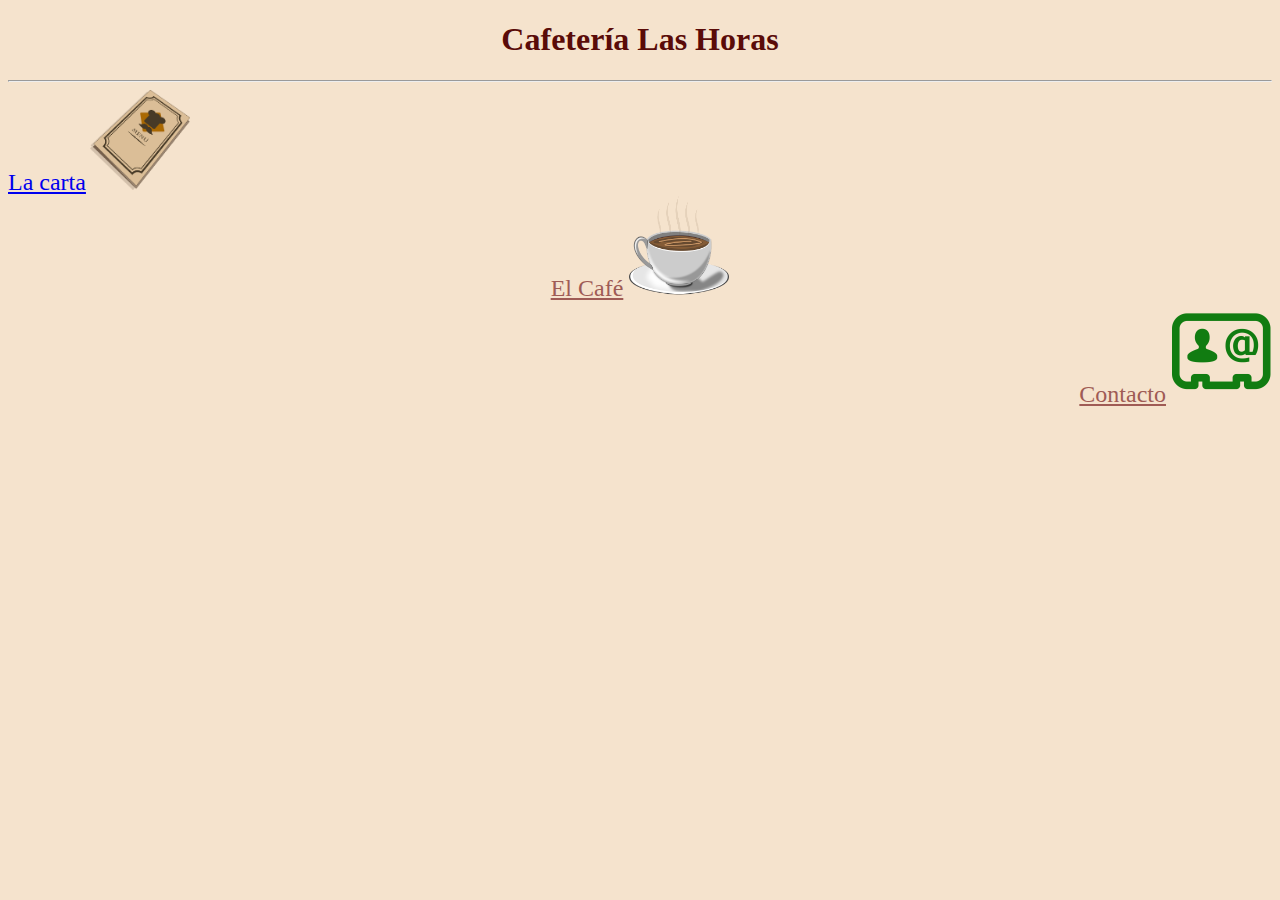
<file: index.html>
<!DOCTYPE html>
<html lang="en">
<head>
    <meta charset="UTF-8">
    <meta name="viewport" content="width=device-width, initial-scale=1.0">
    <title>Cafetería Las Horas</title>
    <link rel="stylesheet" href="style.css">
</head>
<body class="fondo">
    <header>
    <h1 id="h1especial">Cafetería Las Horas</h1>
    <hr>
    </header>
    <section>
        <article>
            <a class="tamañotxt" href="lacarta.html">La carta</a>
            <a href="lacarta.html"><img class="tamañoimg" src="img/imagencarta.png" alt="imagencarta"></a>
        </article>
        <article>
           <div class="textoespecial">
               <a class="colortexto" href="elcafe.html">El Café</a>
               <a href="elcafe.html"><img class="tamañoimg2" src="img/imagencafe.png" alt="imagencafe"></a>
            </div> 
        </article>
        <article>
            <div class="textoespecial2">
                <a class="colortexto2" href="contactos.html">Contacto</a>
                <a href="contactos.html"><img class="tamañoimg3" src="img/imagencontacto.png" alt="imagencontacto"></a>
            </div>
        </article>
    </section>
    <footer>
        
    </footer>
</body>
</html>
</file>
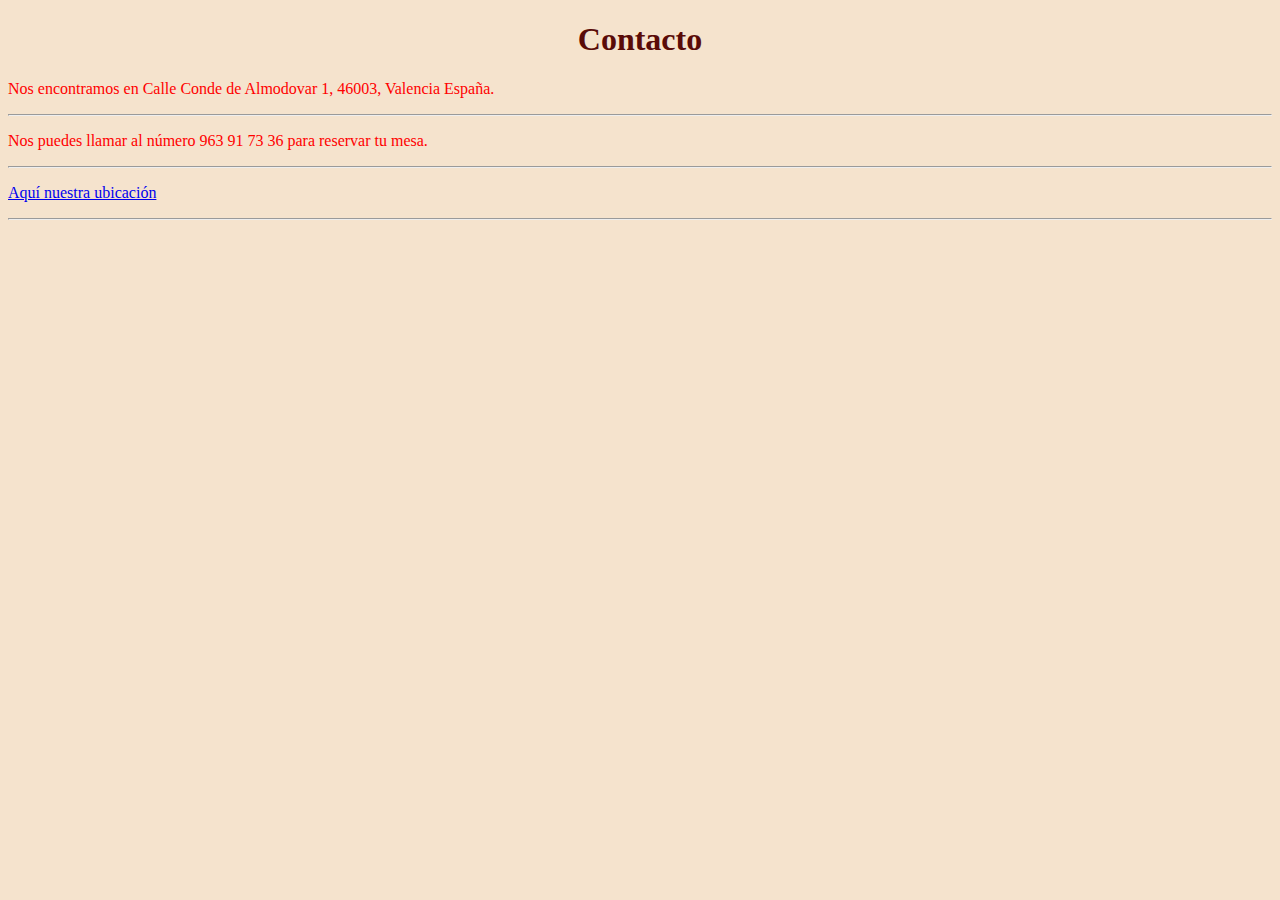
<file: contactos.html>
<!DOCTYPE html>
<html lang="en">
<head>
    <meta charset="UTF-8">
    <meta name="viewport" content="width=device-width, initial-scale=1.0">
    <title>Contacto</title>
    <link rel="stylesheet" href="styles4.css">
</head>
<body>
    <body class="color">
        <header>
            <h1 id="h1especial">Contacto</h1>
        </header>
        <section>
            <article>
                <p class="p1">Nos encontramos en Calle Conde de Almodovar 1, 46003, Valencia España.</p>
                <hr>
            </article>
            <article>
                <p class="p2">Nos puedes llamar al número 963 91 73 36 para reservar tu mesa.</p>
                <hr>
            </article>
            <article>
                <p class="p3"><a href="https://www.google.com/maps/place/Cafe+de+las+Horas/@39.4770919,-0.3756233,15z/data=!4m2!3m1!1s0x0:0xb198c93b2ae09ee3?sa=X&ved=2ahUKEwia1uXp5artAhWSoBQKHYPjBDEQ_BIwE3oECBMQBQ">Aquí nuestra ubicación</a></p>
                <hr>
            </article>
        </section>
    </body>
</body>
</html>
</file>
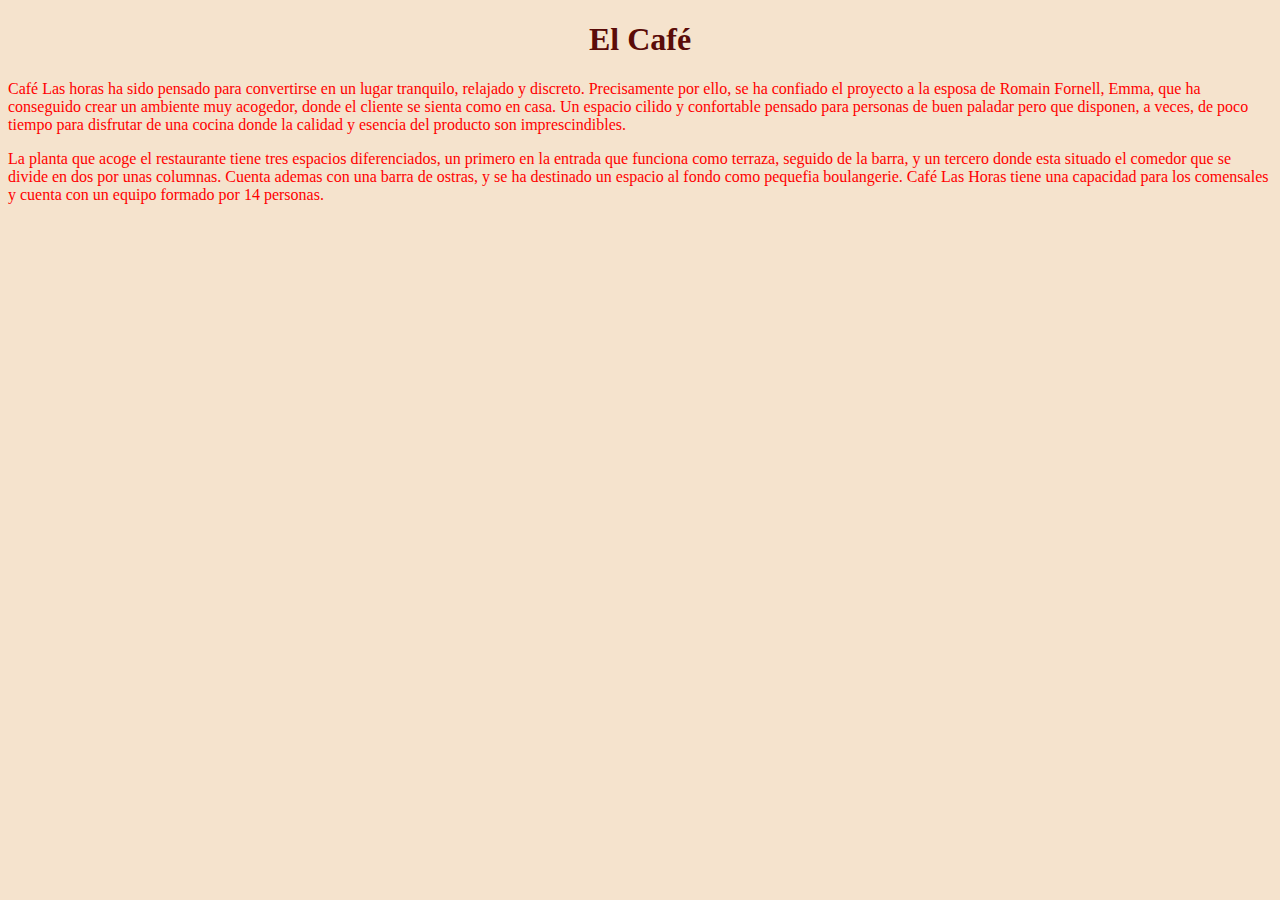
<file: elcafe.html>
<!DOCTYPE html>
<html lang="en">
<head>
    <meta charset="UTF-8">
    <meta name="viewport" content="width=device-width, initial-scale=1.0">
    <title>El Café</title>
    <link rel="stylesheet" href="styles3.css">
</head>
<body class="color">
    <header>
        <h1 id="h1especial">El Café</h1>
    </header>
    <section>
        <article>
            <p class="p1">Café Las horas ha sido pensado para convertirse en un lugar tranquilo, relajado y discreto. Precisamente por ello, se ha confiado el proyecto a la esposa de Romain Fornell, Emma, que ha conseguido crear un ambiente muy acogedor, donde el cliente se sienta como en casa. Un espacio cilido y confortable pensado para personas de buen paladar pero que disponen, a veces, de poco tiempo para disfrutar de una cocina donde la calidad y esencia del producto son imprescindibles.</p>
            <p class="p2">La planta que acoge el restaurante tiene tres espacios diferenciados, un primero en la entrada que funciona como terraza, seguido de la barra, y un tercero donde esta situado el comedor que se divide en dos por unas columnas. Cuenta ademas con una barra de ostras, y se ha destinado un espacio al fondo como pequefia boulangerie. Café Las Horas tiene una capacidad para los comensales y cuenta con un equipo formado por 14 personas.</p>
        </article>
    </section>
</body>
</html>
</file>
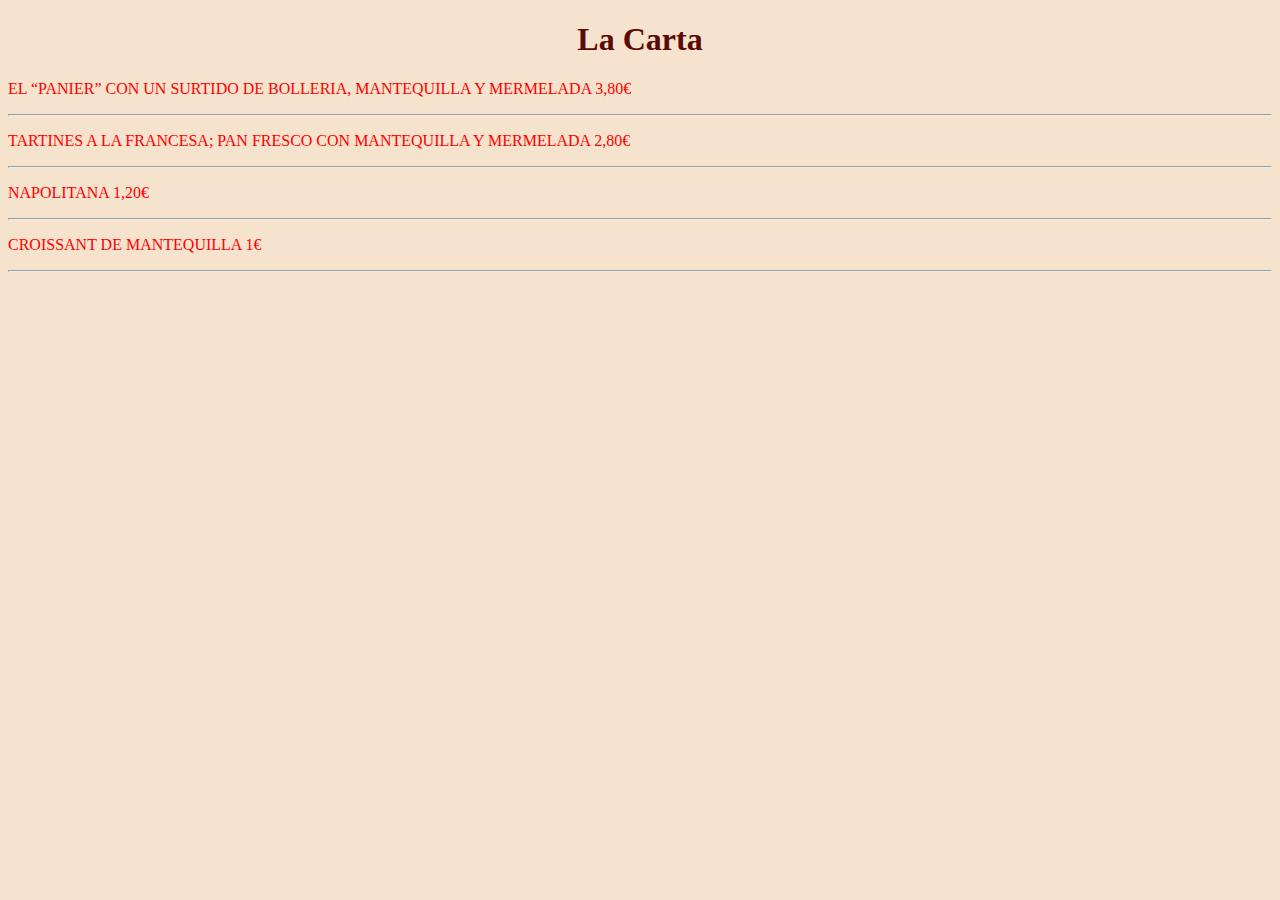
<file: lacarta.html>
<!DOCTYPE html>
<html lang="en">
<head>
    <meta charset="UTF-8">
    <meta name="viewport" content="width=device-width, initial-scale=1.0">
    <title>La Carta</title>
    <link rel="stylesheet" href="styles2.css">
</head>
<body class="color">
    <header>
        <h1 id="h1especial">La Carta</h1>
    </header>
    <section>
        <article>
            <p class="p1">EL <q>PANIER</q> CON UN SURTIDO DE BOLLERIA, MANTEQUILLA Y MERMELADA 3,80€</p>
            <hr>
        </article>
        <article>
            <p class="p2">TARTINES A LA FRANCESA; PAN FRESCO CON MANTEQUILLA Y MERMELADA 2,80€</p>
            <hr>
        </article>
        <article>
            <p class="p3">NAPOLITANA 1,20€</p>
            <hr>
        </article>
        <article>
            <p class="p4">CROISSANT DE MANTEQUILLA 1€</p>
            <hr>
        </article>
    </section>
</body>
</html>
</file>
<file: style.css>
h1#h1especial {
    color: #5a0b08;
}

h1#h1especial {
    text-align: center;
}

body.fondo {
    background-color: #f5e3cd;
}

a.tamañotxt {
    font-size: x-large;
}

img.tamañoimg {
    height: 100px;
    width: 100px;
}

div.textoespecial {
    font-size: x-large;
    text-align: center
    
}

img.tamañoimg2 {
    height: 100px;
    width: 100px;
    middle
}

a.colortexto {
    color: #9f5b55;
}

img.tamañoimg3 {
    height: 100px;
    width: 100px;
}

div.textoespecial2 {
    font-size: x-large;
    text-align: right;
}

a.colortexto2 {
    color: #9f5b55 ;
}
</file>
<file: styles4.css>
body.color {
    background-color:#f5e3cd ;
}

h1#h1especial {
    color: #5a0b08;
}

h1#h1especial {
    text-align: center;
}

p.p1 {
    color: red
}

p.p2 {
    color: red
}

p.p3 {
    color: red
}
</file>
<file: styles3.css>
body.color {
    background-color:#f5e3cd ;
}

h1#h1especial {
    color: #5a0b08;
}

h1#h1especial {
    text-align: center;
}

p.p1 {
    color: red
}

p.p2 {
    color: red;
}
</file>
<file: styles2.css>
body.color {
    background-color:#f5e3cd ;
}

h1#h1especial {
    color: #5a0b08;
}

h1#h1especial {
    text-align: center;
}

p.p1 {
    color: red
}

p.p2 {
    color: red
}

p.p3 {
    color: red
}

p.p4 {
    color: red
}
</file>
